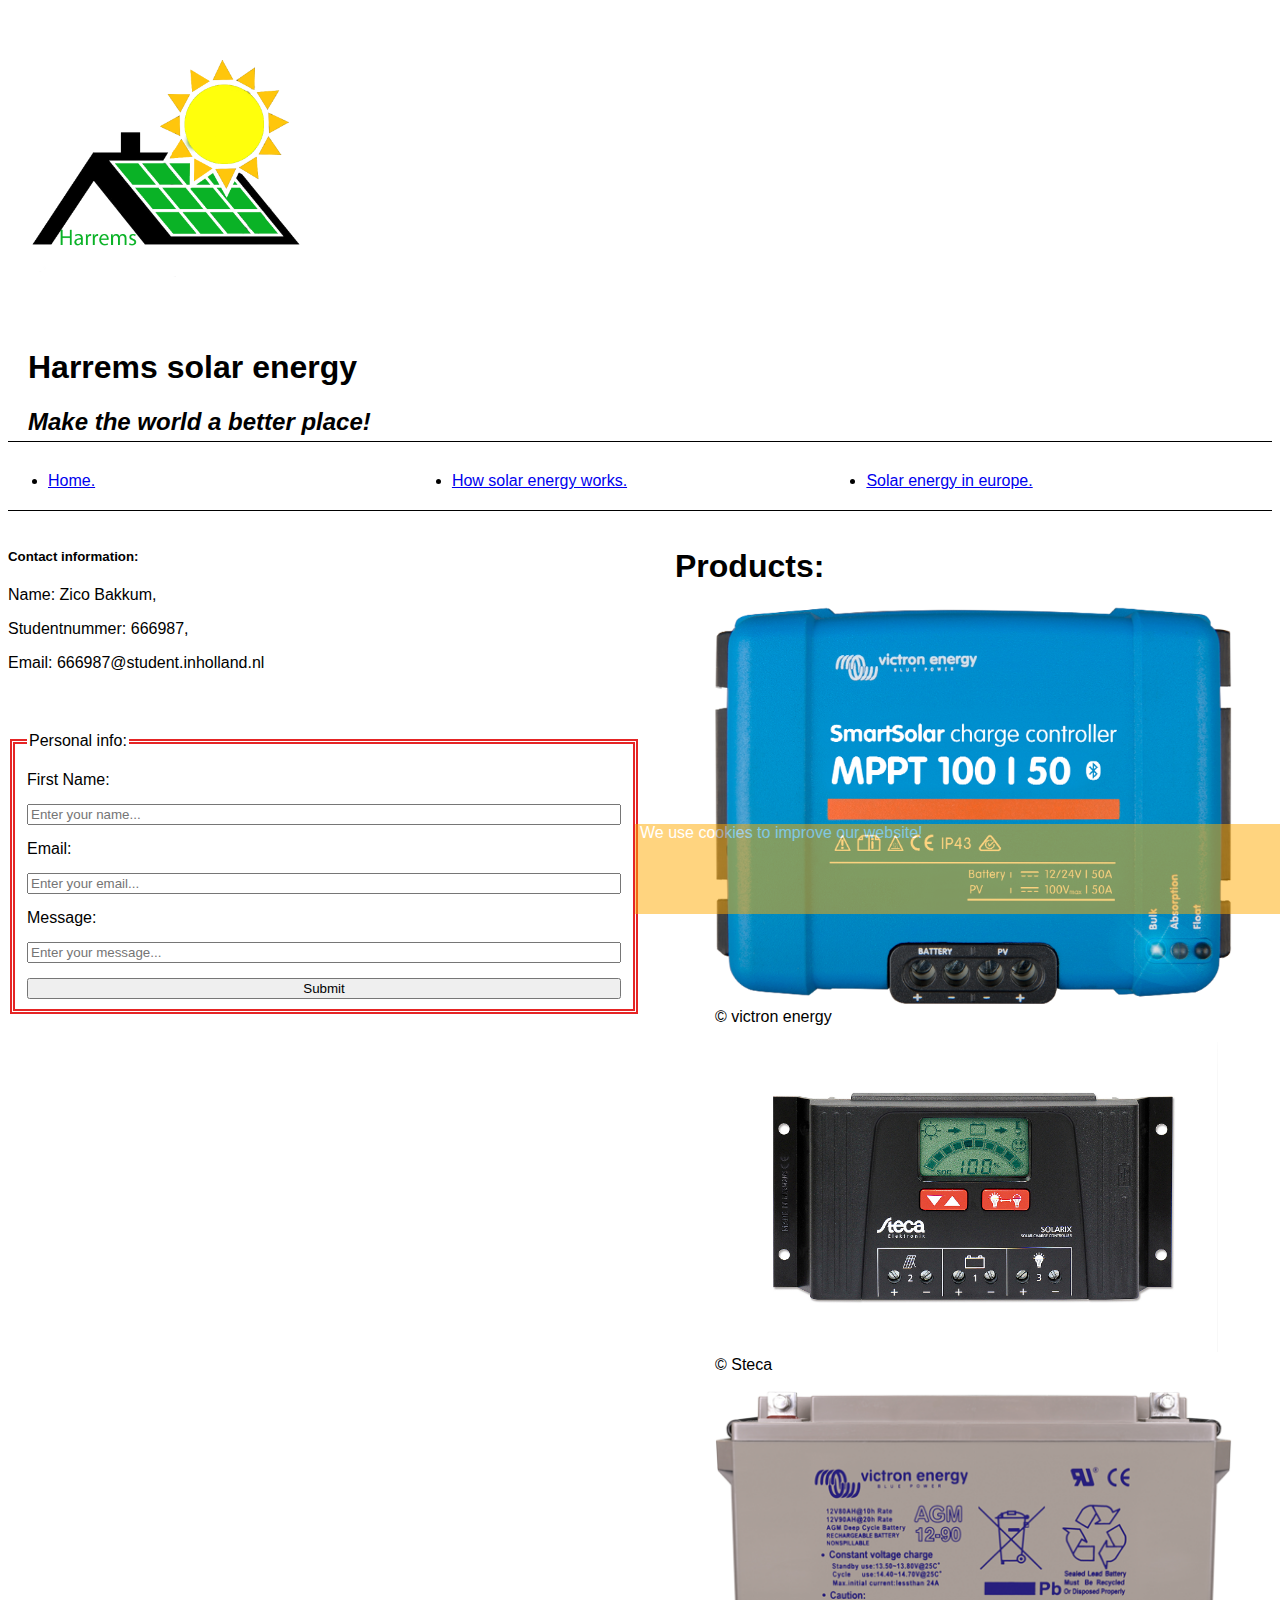
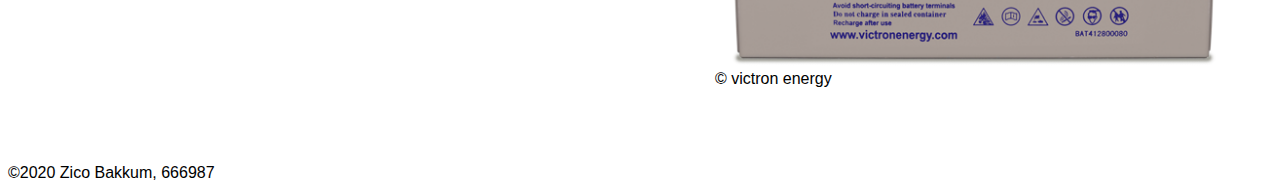
<file: contact.html>
<!DOCTYPE html>
	<html lang="en">
		<head>
			<meta charset="utf-8"/>
			<meta name="viewport" content="width=device-width, initial-scale=1.0">
			<meta name="keywords" content="Solar, energy, Harrems Zonnepanelen, Zonnepanelen"/>
			<meta name="discription" content="Een website over zonne energie"/>
			<meta name="author" content="Zico Bakkum"/>
			<link rel="stylesheet" type="text/css" href="css/Stylesheet.css"/>
			<link rel="icon" href="img/LogoSolar.ico" type="image/xicon"/>
			<title>I want solar energy </title>
			
		</head>
		<body>
		<header>
		<img id="ConLogo" src="img/LogoSolar.png" title="Logo" alt="A Logo should pop up here!" />
			<h1 id="H1Head">Harrems solar energy </h1>
					<h2 id="H2Head"><em>Make the world a better place!</em> </h2>
		</header>
			<nav id="ConNav">
				<label for="hamburger" class="burgericon">
						&#9776;
					</label>
					<input type="checkbox" id="hamburger"/>
					<label for="hamburger" class="burgericon">
						&#9776;
					</label>
					
				<ul id="ConUL">
					<li id="ConLI1">
						<a href="index.html">Home.</a>
					</li>
					<li id="ConL2">
						<a href="howsolarworks.html">How solar energy works.</a>
					</li>
					<li id="ConLI3">
						<a href="eusolar.html">Solar energy in europe.</a>
					</li>
				</ul>
			</nav>
			<section id="ConSecAll">
			<section id="ConSecField">
				<h5>Contact information:</h5>
				<p>Name: Zico Bakkum,</p>
				<p>Studentnummer: 666987,</p>
				<p id="ConEmail">Email: 666987@student.inholland.nl</p>
				<form action="http://i-want-solar-energy.com/testform.php">
				<fieldset id="ConField">
					<legend>Personal info:</legend>
					<label class="ConLabel" for="fn">First Name:</label>
					<input type="text" id="fn" name="firstname" placeholder="Enter your name..." required>
					
					<label class="ConLabel" for="em">Email:</label>
					<input type="text" id="em" name="email" placeholder="Enter your email..." required>
					
					<label  class="ConLabel" for="ms">Message:</label>
					<input type="text" id="ms" name="message" placeholder="Enter your message..." required>
					
					<input id="Submit" type="submit" value="Submit">
				</fieldset>
				</form>
			</section>
			
			<aside id="ConAside">
			<h1>Products:</h1>
					<figure id="ContFig1">
								<img id="ConPic1" src="img/SmartSolar.png" title="SmartSolarMPPT100-50" alt="Picture of SmartSolar MPPT 150-505 charge controller"/>
								<footer>
									&copy; victron energy
								</footer>
							</figure>
							
					<figure id="ContFig2">
								<img id="ConPic2" src="img/Steca_solarix.jpg" title="STECA SOLARIX" alt="Picture of STECA SOLARIX 2525, 4040"/>
								<footer>
									&copy; Steca
								</footer>
							</figure>
							
					<figure id="ContFig3">
								<img id="ConPic3" src="img/VictronCyclebattery.png" title="Victron AGM Super Cycle battery " alt="Picture of Victron AGM Super Cycle battery "/>
								<footer>
									&copy; victron energy
								</footer>
							</figure>
				</aside>
				</section>
				
				<footer id="ConFooter1">&copy;2020 Zico Bakkum, 666987 </footer>
						
						<footer id="ConFooter2">We use cookies to improve our website!</footer>

			</body>
			</html>
</file>
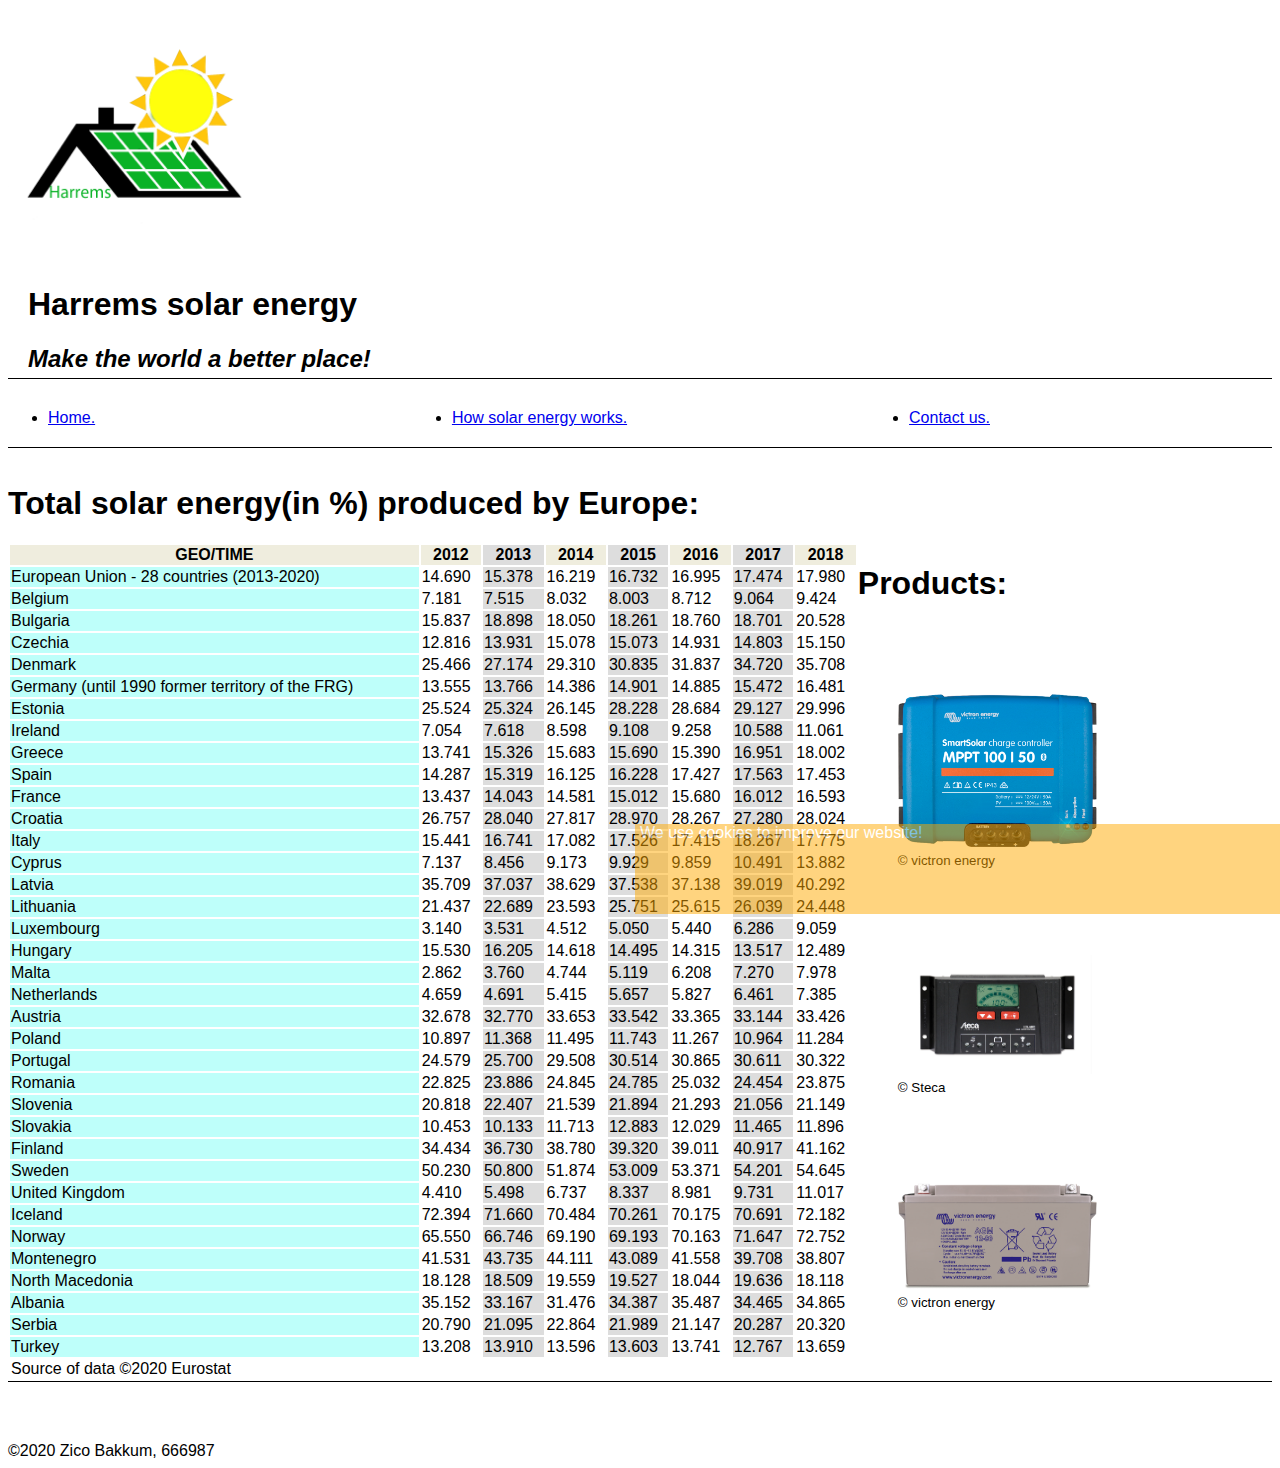
<file: eusolar.html>
<!DOCTYPE html>
	<html lang="en">
		<head>
			<meta charset="utf-8"/>
			<meta name="viewport" content="width=device-width, initial-scale=1.0">
			<meta name="keywords" content="Solar, energy, Harrems Zonnepanelen, Zonnepanelen"/>
			<meta name="discription" content="Een website over zonne energie"/>
			<meta name="author" content="Zico Bakkum"/>
			<link rel="stylesheet" type="text/css" href="css/Stylesheet.css"/>
			<link rel="icon" href="img/LogoSolar.ico" type="image/xicon"/>
			<title>I want solar energy </title>
			
		</head>
		<body>
		<header>
			<img id="EuLogo" src="img/LogoSolar.png" title="Logo" alt="A Logo should pop up here!" />
			<h1 id="H1Head">Harrems solar energy </h1>
					<h2 id="H2Head"><em>Make the world a better place!</em> </h2>
		</header>
			<nav id="EuSolar">
				<label for="hamburger" class="burgericon">
						&#9776;
					</label>
					<input type="checkbox" id="hamburger"/>
					<label for="hamburger" class="burgericon">
						&#9776;
					</label>
					
				<ul id="EuUL">
					<li id="EuLI1">
						<a href="index.html">Home.</a>
					</li>
					<li id="EuLI2">
						<a href="howsolarworks.html">How solar energy works.</a>
					</li>
					<li id="EuLI3">
						<a href="contact.html">Contact us.</a>
					</li>
				</ul>
			</nav>
			<section id="EuSec">
			<h1>Total solar energy(in %) produced by Europe:</h1>
					<table class="tableizer-table">
						<thead>
							<tr class="tableizer-firstrow">
								<th>GEO/TIME</th>
								<th class="TH2011">2011</th>
								<th class="TH2012">2012</th>
								<th class="TH2013">2013</th>
								<th class="TH2014">2014</th>
								<th class="TH2015">2015</th>
								<th class="TH2016">2016</th>
								<th class="TH2017">2017</th>
								<th class="TH2018">2018</th>
							</tr>
						</thead>
						<tbody>
							<tr>
								<td class="Hcolor">European Union - 28 countries (2013-2020)</td>
								<td class="TH2011">13.411</td>
								<td class="TH2012">14.690</td>
								<td class="TH2013">15.378</td>
								<td class="TH2014">16.219</td>
								<td class="TH2015">16.732</td>
								<td class="TH2016">16.995</td>
								<td class="TH2017">17.474</td>
								<td class="TH2018">17.980</td>
							</tr>
							<tr>
								<td class="Hcolor">Belgium</td>
								<td class="TH2011">6.290</td>
								<td class="TH2012">7.181</td>
								<td class="TH2013">7.515</td>
								<td class="TH2014">8.032</td>
								<td class="TH2015">8.003</td>
								<td class="TH2016">8.712</td>
								<td class="TH2017">9.064</td>
								<td class="TH2018">9.424</td>
							</tr>
							<tr>
								<td class="Hcolor">Bulgaria</td>
								<td class="TH2011">14.152</td>
								<td class="TH2012">15.837</td>
								<td class="TH2013">18.898</td>
								<td class="TH2014">18.050</td>
								<td class="TH2015">18.261</td>
								<td class="TH2016">18.760</td>
								<td class="TH2017">18.701</td>
								<td class="TH2018">20.528</td>
							</tr>
							<tr>
								<td class="Hcolor">Czechia</td>
								<td class="TH2011">10.945</td>
								<td class="TH2012">12.816</td>
								<td class="TH2013">13.931</td>
								<td class="TH2014">15.078</td>
								<td class="TH2015">15.073</td>
								<td class="TH2016">14.931</td>
								<td class="TH2017">14.803</td>
								<td class="TH2018">15.150</td>
							</tr>
							<tr>
								<td class="Hcolor">Denmark</td>
								<td class="TH2011">23.388</td>
								<td class="TH2012">25.466</td>
								<td class="TH2013">27.174</td>
								<td class="TH2014">29.310</td>
								<td class="TH2015">30.835</td>
								<td class="TH2016">31.837</td>
								<td class="TH2017">34.720</td>
								<td class="TH2018">35.708</td>
							</tr>
							<tr>
								<td class="Hcolor">Germany (until 1990 former territory of the FRG)</td>
								<td class="TH2011">12.470</td>
								<td class="TH2012">13.555</td>
								<td class="TH2013">13.766</td>
								<td class="TH2014">14.386</td>
								<td class="TH2015">14.901</td>
								<td class="TH2016">14.885</td>
								<td class="TH2017">15.472</td>
								<td class="TH2018">16.481</td>
							</tr>
							<tr>
								<td class="Hcolor">Estonia</td>
								<td class="TH2011">25.345</td>
								<td class="TH2012">25.524</td>
								<td class="TH2013">25.324</td>
								<td class="TH2014">26.145</td>
								<td class="TH2015">28.228</td>
								<td class="TH2016">28.684</td>
								<td class="TH2017">29.127</td>
								<td class="TH2018">29.996</td>
							</tr>
							<tr>
								<td class="Hcolor">Ireland</td>
								<td class="TH2011">6.646</td>
								<td class="TH2012">7.054</td>
								<td class="TH2013">7.618</td>
								<td class="TH2014">8.598</td>
								<td class="TH2015">9.108</td>
								<td class="TH2016">9.258</td>
								<td class="TH2017">10.588</td>
								<td class="TH2018">11.061</td>
							</tr>
							<tr>
								<td class="Hcolor">Greece</td>
								<td class="TH2011">11.153</td>
								<td class="TH2012">13.741</td>
								<td class="TH2013">15.326</td>
								<td class="TH2014">15.683</td>
								<td class="TH2015">15.690</td>
								<td class="TH2016">15.390</td>
								<td class="TH2017">16.951</td>
								<td class="TH2018">18.002</td>
							</tr>
							<tr>
								<td class="Hcolor">Spain</td>
								<td class="TH2011">13.223</td>
								<td class="TH2012">14.287</td>
								<td class="TH2013">15.319</td>
								<td class="TH2014">16.125</td>
								<td class="TH2015">16.228</td>
								<td class="TH2016">17.427</td>
								<td class="TH2017">17.563</td>
								<td class="TH2018">17.453</td>
							</tr>
							<tr>
								<td class="Hcolor">France</td>
								<td class="TH2011">11.016</td>
								<td class="TH2012">13.437</td>
								<td class="TH2013">14.043</td>
								<td class="TH2014">14.581</td>
								<td class="TH2015">15.012</td>
								<td class="TH2016">15.680</td>
								<td class="TH2017">16.012</td>
								<td class="TH2018">16.593</td>
							</tr>
							<tr>
								<td class="Hcolor">Croatia</td>
								<td class="TH2011">25.389</td>
								<td class="TH2012">26.757</td>
								<td class="TH2013">28.040</td>
								<td class="TH2014">27.817</td>
								<td class="TH2015">28.970</td>
								<td class="TH2016">28.267</td>
								<td class="TH2017">27.280</td>
								<td class="TH2018">28.024</td>
							</tr>
							<tr>
								<td class="Hcolor">Italy</td>
								<td class="TH2011">12.881</td>
								<td class="TH2012">15.441</td>
								<td class="TH2013">16.741</td>
								<td class="TH2014">17.082</td>
								<td class="TH2015">17.526</td>
								<td class="TH2016">17.415</td>
								<td class="TH2017">18.267</td>
								<td class="TH2018">17.775</td>
							</tr>
							<tr>
								<td class="Hcolor">Cyprus</td>
								<td class="TH2011">6.261</td>
								<td class="TH2012">7.137</td>
								<td class="TH2013">8.456</td>
								<td class="TH2014">9.173</td>
								<td class="TH2015">9.929</td>
								<td class="TH2016">9.859</td>
								<td class="TH2017">10.491</td>
								<td class="TH2018">13.882</td>
							</tr>
							<tr>
								<td class="Hcolor">Latvia</td>
								<td class="TH2011">33.478</td>
								<td class="TH2012">35.709</td>
								<td class="TH2013">37.037</td>
								<td class="TH2014">38.629</td>
								<td class="TH2015">37.538</td>
								<td class="TH2016">37.138</td>
								<td class="TH2017">39.019</td>
								<td class="TH2018">40.292</td>
							</tr>
							<tr>
								<td class="Hcolor">Lithuania</td>
								<td class="TH2011">19.945</td>
								<td class="TH2012">21.437</td>
								<td class="TH2013">22.689</td>
								<td class="TH2014">23.593</td>
								<td class="TH2015">25.751</td>
								<td class="TH2016">25.615</td>
								<td class="TH2017">26.039</td>
								<td class="TH2018">24.448</td>
							</tr>
							<tr>
								<td class="Hcolor">Luxembourg</td>
								<td class="TH2011">2.874</td>
								<td class="TH2012">3.140</td>
								<td class="TH2013">3.531</td>
								<td class="TH2014">4.512</td>
								<td class="TH2015">5.050</td>
								<td class="TH2016">5.440</td>
								<td class="TH2017">6.286</td>
								<td class="TH2018">9.059</td>
							</tr>
							<tr>
								<td class="Hcolor">Hungary</td>
								<td class="TH2011">13.972</td>
								<td class="TH2012">15.530</td>
								<td class="TH2013">16.205</td>
								<td class="TH2014">14.618</td>
								<td class="TH2015">14.495</td>
								<td class="TH2016">14.315</td>
								<td class="TH2017">13.517</td>
								<td class="TH2018">12.489</td>
							</tr>
							<tr>
								<td class="Hcolor">Malta</td>
								<td class="TH2011">1.850</td>
								<td class="TH2012">2.862</td>
								<td class="TH2013">3.760</td>
								<td class="TH2014">4.744</td>
								<td class="TH2015">5.119</td>
								<td class="TH2016">6.208</td>
								<td class="TH2017">7.270</td>
								<td class="TH2018">7.978</td>
							</tr>
							<tr>
								<td class="Hcolor">Netherlands</td>
								<td class="TH2011">4.524</td>
								<td class="TH2012">4.659</td>
								<td class="TH2013">4.691</td>
								<td class="TH2014">5.415</td>
								<td class="TH2015">5.657</td>
								<td class="TH2016">5.827</td>
								<td class="TH2017">6.461</td>
								<td class="TH2018">7.385</td>
							</tr>
							<tr>
								<td class="Hcolor">Austria</td>
								<td class="TH2011">31.563</td>
								<td class="TH2012">32.678</td>
								<td class="TH2013">32.770</td>
								<td class="TH2014">33.653</td>
								<td class="TH2015">33.542</td>
								<td class="TH2016">33.365</td>
								<td class="TH2017">33.144</td>
								<td class="TH2018">33.426</td>
							</tr>
							<tr>
								<td class="Hcolor">Poland</td>
								<td class="TH2011">10.295</td>
								<td class="TH2012">10.897</td>
								<td class="TH2013">11.368</td>
								<td class="TH2014">11.495</td>
								<td class="TH2015">11.743</td>
								<td class="TH2016">11.267</td>
								<td class="TH2017">10.964</td>
								<td class="TH2018">11.284</td>
							</tr>
							<tr>
								<td class="Hcolor">Portugal</td>
								<td class="TH2011">24.616</td>
								<td class="TH2012">24.579</td>
								<td class="TH2013">25.700</td>
								<td class="TH2014">29.508</td>
								<td class="TH2015">30.514</td>
								<td class="TH2016">30.865</td>
								<td class="TH2017">30.611</td>
								<td class="TH2018">30.322</td>
							</tr>
							<tr>
								<td class="Hcolor">Romania</td>
								<td class="TH2011">21.186</td>
								<td class="TH2012">22.825</td>
								<td class="TH2013">23.886</td>
								<td class="TH2014">24.845</td>
								<td class="TH2015">24.785</td>
								<td class="TH2016">25.032</td>
								<td class="TH2017">24.454</td>
								<td class="TH2018">23.875</td>
							</tr>
							<tr>
								<td class="Hcolor">Slovenia</td>
								<td class="TH2011">20.257</td>
								<td class="TH2012">20.818</td>
								<td class="TH2013">22.407</td>
								<td class="TH2014">21.539</td>
								<td class="TH2015">21.894</td>
								<td class="TH2016">21.293</td>
								<td class="TH2017">21.056</td>
								<td class="TH2018">21.149</td>
							</tr>
							<tr>
								<td class="Hcolor">Slovakia</td>
								<td class="TH2011">10.348</td>
								<td class="TH2012">10.453</td>
								<td class="TH2013">10.133</td>
								<td class="TH2014">11.713</td>
								<td class="TH2015">12.883</td>
								<td class="TH2016">12.029</td>
								<td class="TH2017">11.465</td>
								<td class="TH2018">11.896</td>
							</tr>
							<tr>
								<td class="Hcolor">Finland</td>
								<td class="TH2011">32.788</td>
								<td class="TH2012">34.434</td>
								<td class="TH2013">36.730</td>
								<td class="TH2014">38.780</td>
								<td class="TH2015">39.320</td>
								<td class="TH2016">39.011</td>
								<td class="TH2017">40.917</td>
								<td class="TH2018">41.162</td>
							</tr>
							<tr>
								<td class="Hcolor">Sweden</td>
								<td class="TH2011">48.245</td>
								<td class="TH2012">50.230</td>
								<td class="TH2013">50.800</td>
								<td class="TH2014">51.874</td>
								<td class="TH2015">53.009</td>
								<td class="TH2016">53.371</td>
								<td class="TH2017">54.201</td>
								<td class="TH2018">54.645</td>
							</tr>
							<tr>
								<td class="Hcolor">United Kingdom</td>
								<td class="TH2011">4.320</td>
								<td class="TH2012">4.410</td>
								<td class="TH2013">5.498</td>
								<td class="TH2014">6.737</td>
								<td class="TH2015">8.337</td>
								<td class="TH2016">8.981</td>
								<td class="TH2017">9.731</td>
								<td class="TH2018">11.017</td>
							</tr>
							<tr>
								<td class="Hcolor">Iceland</td>
								<td class="TH2011">71.476</td>
								<td class="TH2012">72.394</td>
								<td class="TH2013">71.660</td>
								<td class="TH2014">70.484</td>
								<td class="TH2015">70.261</td>
								<td class="TH2016">70.175</td>
								<td class="TH2017">70.691</td>
								<td class="TH2018">72.182</td>
							</tr>
							<tr>
								<td class="Hcolor">Norway</td>
								<td class="TH2011">64.702</td>
								<td class="TH2012">65.550</td>
								<td class="TH2013">66.746</td>
								<td class="TH2014">69.190</td>
								<td class="TH2015">69.193</td>
								<td class="TH2016">70.163</td>
								<td class="TH2017">71.647</td>
								<td class="TH2018">72.752</td>
							</tr>
							<tr>
								<td class="Hcolor">Montenegro</td>
								<td class="TH2011">40.670</td>
								<td class="TH2012">41.531</td>
								<td class="TH2013">43.735</td>
								<td class="TH2014">44.111</td>
								<td class="TH2015">43.089</td>
								<td class="TH2016">41.558</td>
								<td class="TH2017">39.708</td>
								<td class="TH2018">38.807</td>
							</tr>
							<tr>
								<td class="Hcolor">North Macedonia</td>
								<td class="TH2011">16.407</td>
								<td class="TH2012">18.128</td>
								<td class="TH2013">18.509</td>
								<td class="TH2014">19.559</td>
								<td class="TH2015">19.527</td>
								<td class="TH2016">18.044</td>
								<td class="TH2017">19.636</td>
								<td class="TH2018">18.118</td>
							</tr>
							<tr>
								<td class="Hcolor">Albania</td>
								<td class="TH2011">31.187</td>
								<td class="TH2012">35.152</td>
								<td class="TH2013">33.167</td>
								<td class="TH2014">31.476</td>
								<td class="TH2015">34.387</td>
								<td class="TH2016">35.487</td>
								<td class="TH2017">34.465</td>
								<td class="TH2018">34.865</td>
							</tr>
							<tr>
								<td class="Hcolor">Serbia</td>
								<td class="TH2011">19.118</td>
								<td class="TH2012">20.790</td>
								<td class="TH2013">21.095</td>
								<td class="TH2014">22.864</td>
								<td class="TH2015">21.989</td>
								<td class="TH2016">21.147</td>
								<td class="TH2017">20.287</td>
								<td class="TH2018">20.320</td>
							</tr>
							<tr>
								<td class="Hcolor">Turkey</td>
								<td class="TH2011">12.823</td>
								<td class="TH2012">13.208</td>
								<td class="TH2013">13.910</td>
								<td class="TH2014">13.596</td>
								<td class="TH2015">13.603</td>
								<td class="TH2016">13.741</td>
								<td class="TH2017">12.767</td>
								<td class="TH2018">13.659</td>
							</tr>
							<tr>
							<td>Source of data &copy;2020 Eurostat</td>
						</tbody>
					</table>
				
				<aside id="EuAside">
				<h1>Products:</h1>
					<figure id="EuFig1">
								<img id="EuPic1" src="img/SmartSolar.png" title="SmartSolarMPPT100-50" alt="Picture of SmartSolar MPPT 150-505 charge controller"/>
								<footer>
									<small>&copy; victron energy</small>
								</footer>
							</figure>
							
					<figure id="EuFig2">
								<img id="EuPic2" src="img/Steca_solarix.jpg" title="STECA SOLARIX" alt="Picture of STECA SOLARIX 2525, 4040"/>
								<footer>
									<small>&copy; Steca</small>
								</footer>
							</figure>
							
					<figure id="EuFig3">
								<img id="EuPic3" src="img/VictronCyclebattery.png" title="Victron AGM Super Cycle battery " alt="Picture of Victron AGM Super Cycle battery "/>
								<footer>
									<small>&copy; victron energy</small>
								</footer>
							</figure>
				</aside>
				</section>
				<footer id="EuFooter1">&copy;2020 Zico Bakkum, 666987 </footer>
						
						<footer id="EuFooter2">We use cookies to improve our website!</footer>
			</body>
		</html>
</file>
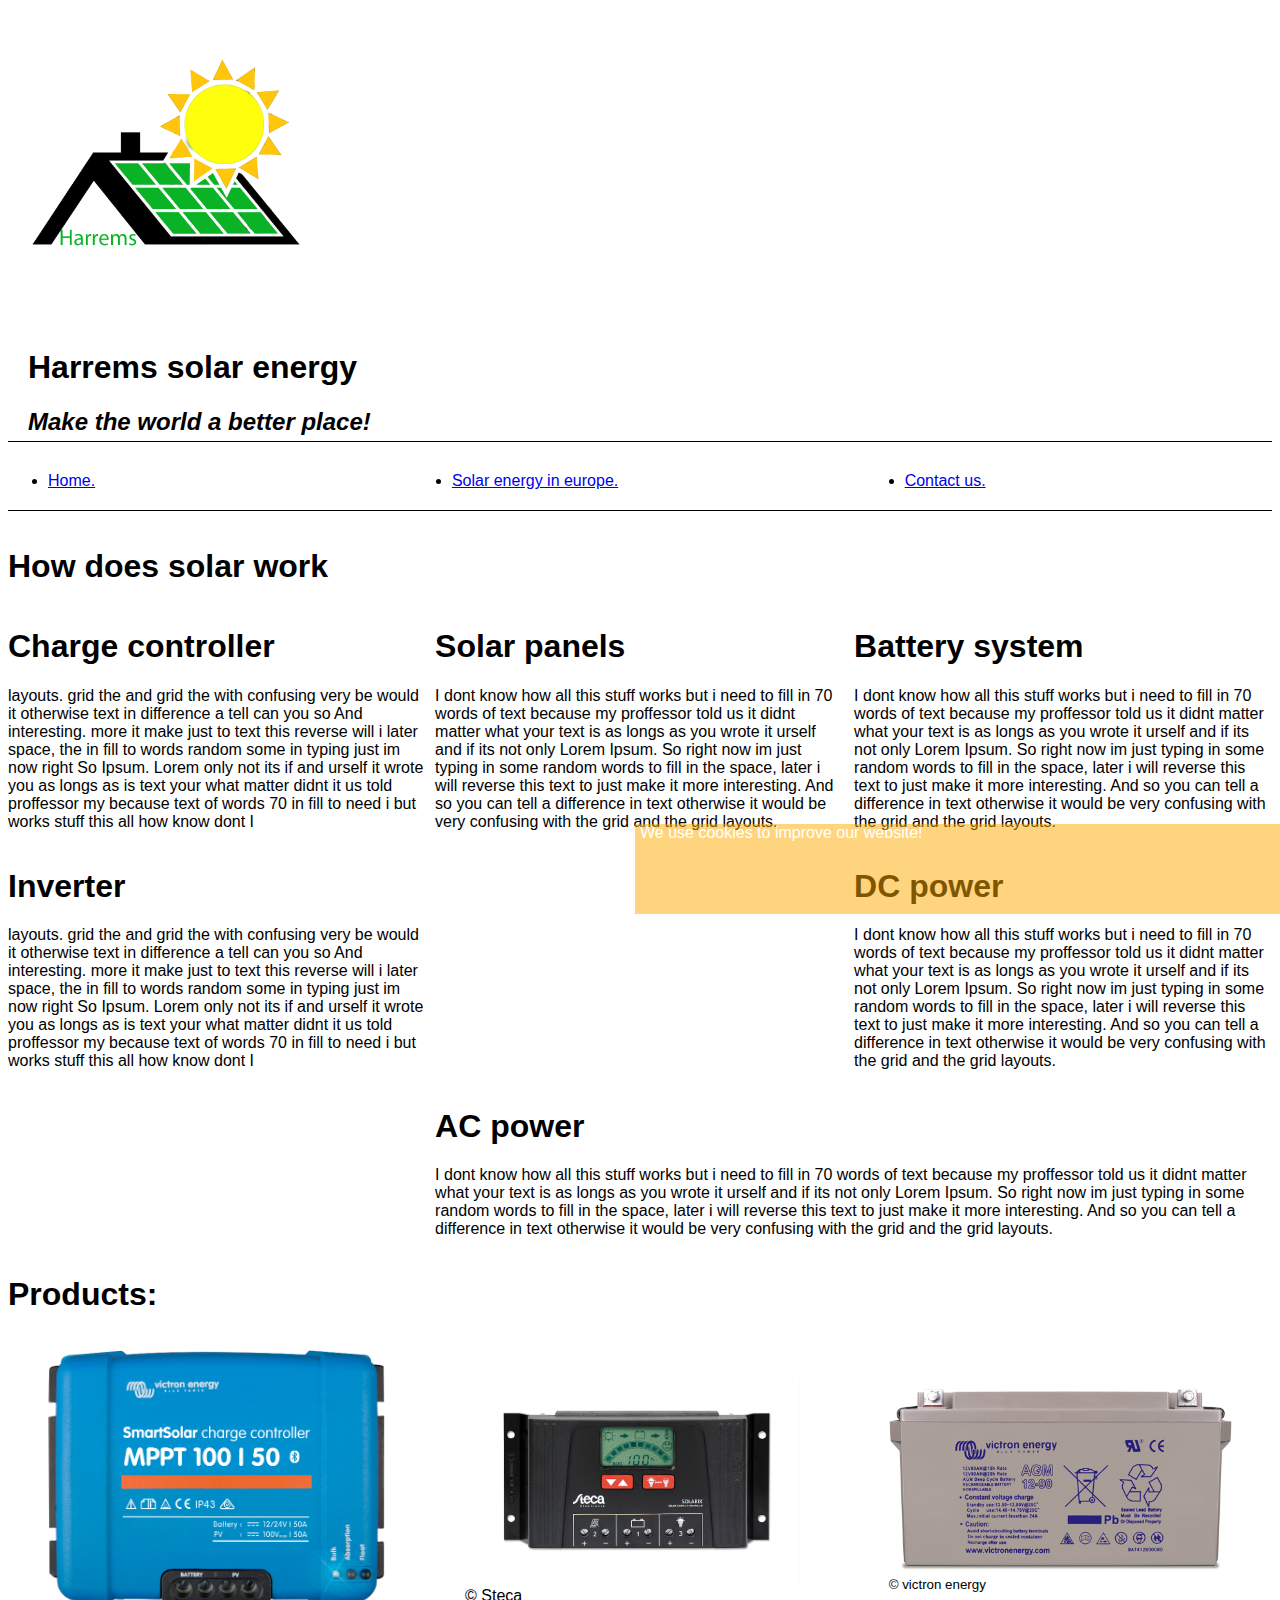
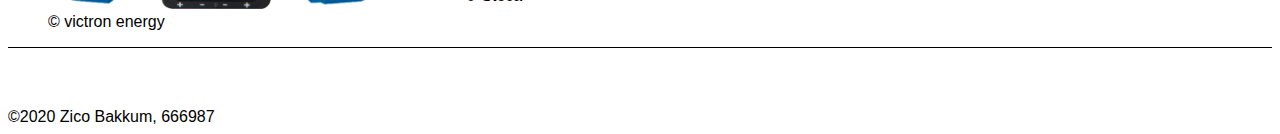
<file: howsolarworks.html>
<!DOCTYPE html>
	<html lang="en">
		<head>
			<meta charset="utf-8"/>
			<meta name="viewport" content="width=device-width, initial-scale=1.0">
			<meta name="keywords" content="Solar, energy, Harrems Zonnepanelen, Zonnepanelen"/>
			<meta name="discription" content="Een website over zonne energie"/>
			<meta name="author" content="Zico Bakkum"/>
			<link rel="stylesheet" type="text/css" href="css/Stylesheet.css"/>
			<link rel="icon" href="img/LogoSolar.ico" type="image/xicon"/>
			<title>Harrems solar energy </title>
		</head>
		<body id="GridBody">
			<header id="GridHead"> 
				<img id="GridLogo" src="img/LogoSolar.png" title="Logo" alt="A Logo should pop up here!" />
				<h1 id="H1Head">Harrems solar energy </h1>
					<h2 id="H2Head"><em>Make the world a better place!</em> </h2>
			</header>
			<nav id="GridNav">
					<label for="hamburger" class="burgericon">
						&#9776;
					</label>
					<input type="checkbox" id="hamburger"/>
					<label for="hamburger" class="burgericon">
						&#9776;
					</label>
				<ul id="HowUL">
					<li id="HowLI1">
						<a href="index.html">Home.</a>
					</li>
					<li id="HowLI2">
						<a href="eusolar.html">Solar energy in europe.</a>
					</li>
					<li id="HowLI3">
						<a href="contact.html">Contact us.</a>
					</li>
				</ul>
			</nav>
			<section class="GridSec1">
				<h1>How does solar work</h1>
				<article id="Art1">
					<h1>Solar panels</h1>
					<p>I dont know how all this stuff works but i need to fill in 70 words of text because my proffessor told us it didnt matter what your text is as longs as you wrote it urself and if its not only Lorem Ipsum. So right now im just 
					typing in some random words to fill in the space, later i will reverse this text to just make it more interesting. And so you can tell a difference in text otherwise it would be very confusing with the grid and the grid layouts.</p>
			</article>
				<article id="Art2">
					<h1>Charge controller</h1>
					<p>layouts. grid the and grid the with confusing very be would it otherwise text in difference a tell can you so And interesting. more it make just to text this reverse will i later space, the in fill to words random some in 					typing
 just im now right So Ipsum. Lorem only not its if and urself it wrote you as longs as is text your what matter didnt it us told proffessor my because text of words 70 in fill to need i but works stuff this all how know dont I</p>
				</article>
				<article id="Art3">
					<h1>Battery system</h1>
					<p>I dont know how all this stuff works but i need to fill in 70 words of text because my proffessor told us it didnt matter what your text is as longs as you wrote it urself and if its not only Lorem Ipsum. So right now im just 
					typing in some random words to fill in the space, later i will reverse this text to just make it more interesting. And so you can tell a difference in text otherwise it would be very confusing with the grid and the grid layouts.</p>
				</article>
				<article id="Art4">
					<h1>DC power</h1>
					<p>I dont know how all this stuff works but i need to fill in 70 words of text because my proffessor told us it didnt matter what your text is as longs as you wrote it urself and if its not only Lorem Ipsum. So right now im just 
					typing in some random words to fill in the space, later i will reverse this text to just make it more interesting. And so you can tell a difference in text otherwise it would be very confusing with the grid and the grid layouts.</p>
					</article>
				<article id="Art5">
					<h1>Inverter</h1>
					<p>layouts. grid the and grid the with confusing very be would it otherwise text in difference a tell can you so And interesting. more it make just to text this reverse will i later space, the in fill to words random some in 					typing
 just im now right So Ipsum. Lorem only not its if and urself it wrote you as longs as is text your what matter didnt it us told proffessor my because text of words 70 in fill to need i but works stuff this all how know dont I </p>
				</article>
				<article id="Art6">
					<h1>AC power</h1>
					<p>I dont know how all this stuff works but i need to fill in 70 words of text because my proffessor told us it didnt matter what your text is as longs as you wrote it urself and if its not only Lorem Ipsum. So right now im just 
					typing in some random words to fill in the space, later i will reverse this text to just make it more interesting. And so you can tell a difference in text otherwise it would be very confusing with the grid and the grid layouts.</p>
				</article>				
			</section>	
			<section id="GridSecAside">
			<h1>Products:</h1>
				<aside id="GridAside">
					<figure class="GridFig" id="GridFig1">
								<a href="https://www.ikwilzonneenergie.nl/epages/61494231.sf/nl_NL/?ObjectPath=/Shops/61494231/Products/SCC110050210">
								<img id="GridPic1" src="img/SmartSolar.png" title="SmartSolarMPPT100-50" alt="Picture of SmartSolar MPPT 150-505 charge controller"/>
								</a>
								<footer>
									&copy; victron energy
								</footer>
							</figure>
							
					<figure id="GridFig2">
								<a href="https://www.steca.com/index.php?Steca-Solarix-en">
								<img id="GridPic2" src="img/Steca_solarix.jpg" title="STECA SOLARIX" alt="Picture of STECA SOLARIX 2525, 4040"/>
								</a>
								<footer>
									&copy; Steca
								</footer>
							</figure>
							
					<figure id="GridFig3">
								<a href=" http://www.ikwilzonneenergie.nl/Victron-AGM-Super-Cycle-accu-12V-100Ah">
								<img id="GridPic3" src="img/VictronCyclebattery.png" title="Victron AGM Super Cycle battery " alt="Picture of Victron AGM Super Cycle battery "/>
								</a>
								<footer>
									<small>&copy; victron energy</small>
								</footer>
							</figure>
				</aside>
				</section>
				<footer id="GridFooter1">&copy;2020 Zico Bakkum, 666987 </footer>
						
						<footer id="GridFooter2">We use cookies to improve our website!</footer>
			</body>
			</html>
</file>
<file: css/Stylesheet.css>
@font-face {
    font-family: "notableregular";
    src: url("css/fonts/Notable-Regular") format("ttf");
    font-weight: normal;
    font-style: normal;

}

body{
	font-family: Arial, Helvetica, sans-serif;
	font-size: 16px;
	letter-spacing: normal;
	line-height: normal;
	word-spacing: normal;
}

li {
	padding-top : 10px;
}

.ConLabel {
	padding : 15px;
	padding-left : 0px;
}

fieldset {
	border-color : #E52525; 
	border-style : double;
	border-width : 5px;
}

th {
	background-color : #EFEDDE;
}

/*mobile*/
@media screen and (max-width: 480px) {
	#FlexBody {
		display : flex;
		flex-direction: column;
	}
	
	#FlexHeader {
		display : flex;
		flex-direction: column;
	}
	
	#Logo {
		display : none;
	}
	
	#VidFig {
		display : none;
	}
	
	#H2Head {
		border-bottom : 1px solid;
		padding-bottom : 5px;
	}
	
	#hamburger:checked ~ ul{
        display: block;
    }
	
	#hamburger{
        display: none;
    }

    .burgericon{
        position: absolute;
        top: 35px;
        right: 45px;
        transform: scale(2);
    }

    ul{
        display: none;
        padding-top: 5px;
        padding-bottom: 5px;
        border-bottom: 1px #000000 solid;
        border-top: 1px #000000 solid;
    }

    ul a:link{
        color:black;
        text-decoration: none;
    }

    ul a:visited{
        color:black;
        text-decoration: none;
    }

    ul a:hover{
        color:black;
        text-decoration: none;
    }

    ul a:active{
        color:black;
        text-decoration: none;
    }
	
	video{ 
		display : none;
	}
	
	#OlAside {
		border-bottom : 1px solid;
		padding-bottom : 5px;
	}
	
	#FlexAll {
		display : flex;
		order : 0;
	}
	
	#FlexAllArtSec {
		display : flex;
		flex-direction: column;
		order: 1;
	}
	
	#FlexArticleOnly {
		display : flex;
		flex-direction : column;
		order: 2;
	}
	
	#FlexSecAsi {
		order : 0;
	}
	
	#FlexSec1 {
		order : 3;
		border-bottom : 1px solid;
		padding-bottom : 5px;
	}
	
	#FlexSec2  {
		order : 2;
		border-bottom : 1px solid;
		padding-bottom : 5px;
	}
	
	#FlexSec3 {
		order : 1;
		border-bottom : 1px solid;
		padding-bottom : 5px;
	}
	
	footer {		
		order : 4;
	}
	
	
	#fig1 {
		width: auto;
	}
	
	#PFlex {
		text-align : center;
		display : block;
	}
	
	#Footer1 {
		padding-top : 60px;
	}
	
	#Footer2{
        position: fixed;
        bottom: -14px;
        right: 0;
        width: 50%;
        height: 10%;
        padding-left: 5px;
        z-index: 9999;
        color: #fff;
        background-color: #FA0;
        opacity: 0.5;
    } 
	
	#pic1, #pic2, #pic3 {
		width : 100%;
		height : auto;
	}
	
/* Eind mobiel index*/

	.GridSec1 {
		display : grid;
		grid-template-columns : 60%;
		padding : 5px;
	}
	
	.GridAside {
		grid-row-start : 4;
		grid-row-end : 5;
		grid-column-start: 1;
		grid-column-end: 3;
	}
	
	#GridLogo {
		display : none;
	}
	
	#Art1 {
		order : 4;
		border-bottom : 1px solid;
		padding-bottom : 5px;
	}
	
	#Art2 {
		order : 3;
		border-bottom : 1px solid;
		padding-bottom : 5px;
	}
	
	#Art3 {
		order : 2;
		border-bottom : 1px solid;
		padding-bottom : 5px;
	}
	
	#Art4 {
		display : none;
	}
	
	#Art5 {
		order : 0;
		border-bottom : 1px solid;
		padding-bottom : 5px;
	}
	
	#Art6 {
		display : none;
	}
	
	#GridFooter1 {
		padding-top : 60px;
		border-top : 1px solid;
	}
	
	#GridFooter2{
        position: fixed;
        bottom: -14px;
        right: 0;
        width: 50%;
        height: 10%;
        padding-left: 5px;
        z-index: 9999;
        color: #fff;
        background-color: #FA0;
        opacity: 0.5;
    } 
	
	#GridPic1, #GridPic2, #GridPic3 {
		width : 100%;
		height : auto;
	}
	/* eusolar */
	
	#EuLogo {
		display : none;
	}
	
	.TH2011, .TH2012, .TH2013, .TH2014, .TH2015 {
		display : none;
	}
	
	.TH2011, .TH2013, .TH2015, .TH2017 {
		background-color : #DDDDDD
	}
	
	.TH2012, .TH2014, .TH2016, .TH2018 {
		
	}
	
	.Hcolor {
		background-color : #BEFFFA
	}
	
	#EuPic1, #EuPic2, #EuPic3 {
		width : 100% 
	}
	
	#EuFooter1 {
		padding-top : 60px;
	}
	
	#EuFooter2{
        position: fixed;
        bottom: -14px;
        right: 0;
        width: 50%;
        height: 10%;
        padding-left: 5px;
        z-index: 9999;
        color: #fff;
        background-color: #FA0;
        opacity: 0.5;
    } 
	
	/* einde eusolar */
	
	#ConPic1, #ConPic2, #ConPic3 {
		width : 100%;
		height : auto;
	}
	
	#ConField {
		display : grid;
	}
	
	#Submit {
		margin-top : 15px;
	}
	
	
	#ConLogo {
		display : none;
	}
	
	#ConEmail {
		margin-bottom : 60px;
	}
	
	#ConFooter1 {
		padding-top : 60px;
	}
	
	#ConFooter2{
        position: fixed;
        bottom: -14px;
        right: 0;
        width: 50%;
        height: 10%;
        padding-left: 5px;
        z-index: 9999;
        color: #fff;
        background-color: #FA0;
        opacity: 0.5;
    } 
	
}
	
/*tablet*/
@media screen and (min-width: 481px) and (max-width: 1179px) {
	#FlexBody {
		display : flex;
		flex-direction: column;
	}
	
	#FlexHeader {
		display : flex;
		flex-direction: column;
	}
	
	#Logo {
		width : 55%;
		height : 55%;
	}
		
	#H2Head {
		border-bottom : 1px solid;
		padding-bottom : 5px;
	}
	
	.burgericon, #hamburger {
		display : none;
	}
	
	#UlNav {
		display : flex;
	}
	
	#LiLink1, #LiLink2, #LiLink3 {
		padding-right : 85px;
	}
	
	video{
		width : 100%;
		height : auto;
	}
	
	#pic1, #pic2, #pic3 {
		width : 20%;
		height : auto;
		display : flex;
		justify-content: left;	
		clear : both;
		flex-direction: column;
	}
	
	#FlexAll {
		display : flex;
		flex-direction : column-reverse;
		order : 0;
	}
	
	#FlexAllArtSec {
		display : flex;
		flex-direction: column;
		order: 1;
	}
	
	#FlexArticleOnly {
		display : flex;
		flex-direction : column;
		order: 3;
	}
	
	#FlexSecAsi {
		order : 0;
	}
	
	#FlexVid {
		order : 6;
	}
	
	#FlexSec1 {
		order : 3;
		border-bottom : 1px solid;
		padding-bottom : 5px;
	}
	
	#FlexSec2  {
		order : 2;
		border-bottom : 1px solid;
		padding-bottom : 5px;
	}
	
	#FlexSec3 {
		order : 1;
		border-bottom : 1px solid;
		padding-bottom : 5px;
	}
	
	#fig1, #fig2, #fig3 {
		display : flex;
		flex-direction : column;
	}
	
	#pic1, #pic2, #pic3 {
		width : 65%;
		float : left;
	}
	
	.PFlex {
		order: 1;
		width: 70%;
		float: right;
	}
	
	#PFlex {
		display : flex;
		width : 75%;
		justify-content : right;
		text-align: left;
		float : right;
		flex-direction: column;
	}
	
	
	
	footer {
		order : 3;
	}
	
	#Footer1 {
		padding-top : 60px;
	}
	
	#Footer2{
        position: fixed;
        bottom: -14px;
        right: 0;
        width: 50%;
        height: 10%;
        padding-left: 5px;
        z-index: 9999;
        color: #fff;
        background-color: #FA0;
        opacity: 0.5;
    } 
	
/*Eind index*/ 

	.GridSec1 {
		display: grid;
		grid-column-gap: 10px;
		grid-row-start: 3;
		grid-row-end: 4;
		grid-column-start: 1;
		grid-column-end: 3;
		width: 100%;
	}
	
	#HowUL {
		display : grid;
		grid-template-columns : 33%;
		border-bottom : 1px solid;
		padding-bottom : 20px;
	}
	
	#HowLI1 {
		grid-column-start : 1;
		grid-column-end : 2;
	}
	
	#HowLI2 {
		grid-column-start : 2;
		grid-column-end : 3;
	}
	
	#HowLI3 {
		grid-column-start : 3;
		grid-column-end : 4;
	}
	
	#Art1 {
		grid-row-start: 3;
		grid-row-end: 5;
		grid-column-start: 1;
		grid-column-end: 2;
	}
	
	#Art2 {
		grid-row-start: 3;
		grid-row-end: 6;
		grid-column-start: 2;
		grid-column-end: 3;
	}
	
	#Art3 {
		grid-row-start: 5;
		grid-row-end: 9;
		grid-column-start: 1;
		grid-column-end: 2;
	}
	
	#Art4 {
		display : none;
	}
	
	#Art5 {
		grid-row-start: 6;
		grid-row-end: 9;
		grid-column-start: 2;
		grid-column-end: 3;
	}
	
	#Art6 {
		grid-row-start: 9;
		grid-row-end: 11;
		grid-column-start: 1;
		grid-column-end: 3;
		border-bottom : 1px solid;
		padding-bottom : 5px;
		margin-bottom : 40px;
	}
	
	#GridLogo {
		width : 55%;
		height : 55%;
	}
	
	#GridAside {
		display : grid;
		grid-template-columns : 50%;
	}
		
	#GridFig1 {
		grid-column-start: 1;
		grid-column-end: 2;
	}
	
	#GridFig2 {
		grid-column-start: 2;
		grid-column-end: 3;
	}
	
	#GridPic1, #GridPic2 {
		width : 100%;
		height : auto;
	}
	
	#GridPic3, #GridFig3 {
		display : none;
	}
	
	#GridFooter1 {
		padding-top : 60px;
		border-top : 1px solid;
	}
	
	#GridFooter2{
        position: fixed;
        bottom: -14px;
        right: 0;
        width: 50%;
        height: 10%;
        padding-left: 5px;
        z-index: 9999;
        color: #fff;
        background-color: #FA0;
        opacity: 0.5;
    } 
	/* einde howsolarworks */
	
		
	
	#EuLogo {
		width: 25%;
		height : 25%;
	}
	
	#EuUL {
		display : grid;
		grid-template-columns : 33%;
		border-bottom : 1px solid;
		padding-bottom : 20px;
	}
	
	#EuLI1 {
		grid-column-start : 1;
		grid-column-end : 2;
	}
	
	#EuLI2 {
		grid-column-start : 2;
		grid-column-end : 3;
	}
	
	#EuLI3 {
		grid-column-start : 3;
		grid-column-end : 4;
	}
	
	.TH2011, .TH2012, .TH2013 {
		display : none;
	}
	
	.TH2011, .TH2013, .TH2015, .TH2017 {
		background-color : #DDDDDD
	}
	
	.TH2012, .TH2014, .TH2016, .TH2018 {
		
	}
	
	.Hcolor {
		background-color : #BEFFFA
	}
	
	#EuAside {
		display : grid;
		grid-template-columns: 50%;
	}
	
	#EuFig2{
		grid-column-start: 1;
		grid-column-end: 2;
	}

	#EuFig3{
		grid-column-start: 2;
		grid-column-end: 3;
	}
	
	#EuPic2, #EuPic3 {
		width : 100%
	}
	
	#EuFig1 {
		display : none;
	}
	
	#EuFooter1 {
		padding-top : 60px;
		border-top : 1px solid;
	}
	
	#EuFooter2{
        position: fixed;
        bottom: -14px;
        right: 0;
        width: 50%;
        height: 10%;
        padding-left: 5px;
        z-index: 9999;
        color: #fff;
        background-color: #FA0;
        opacity: 0.5;
    } 
	
	/* Einde Eusolar */
	
	#ConLogo {
		width : 25%;
		height : 25%;
	}
	
	#ConPic1, #ConPic2, #ConPic3 {
		width : 100%;
		height : auto;
	}
	
	#ConField {
		display : grid;
	}
	
	#Submit {
		margin-top : 15px;
	}
	
	#ConSecAll {
		display : grid;
		grid-template-columns : 50%;
		grid-gap : 35px;
	}
	
	#ConSecField {
		grid-column-start : 1;
		grid-column-end : 2;
	}
	
	#ConAside {
		grid-column-start : 2;
		grid-column-end : 3;
	}
	
	#ConUL {
		display : grid;
		grid-template-columns : 33%;
		border-bottom : 1px solid;
		padding-bottom : 20px;
	}
	
	#ConLI1 {
		grid-column-start : 1;
		grid-column-end : 2;
	}
	
	#ConLI2 {
		grid-column-start : 2;
		grid-column-end : 3;
	}
	
	#ConLI3 {
		grid-column-start : 3;
		grid-column-end : 4;
	}
	
	#ConEmail {
		margin-bottom : 60px;
	}
	
	#ConFooter1 {
		padding-top : 60px;
	}
	
	#ConFooter2{
        position: fixed;
        bottom: -14px;
        right: 0;
        width: 50%;
        height: 10%;
        padding-left: 5px;
        z-index: 9999;
        color: #fff;
        background-color: #FA0;
        opacity: 0.5;
    } 
	/* Eind Contact */
}
/*desktop*/
@media screen and (min-width: 1280px) {
	#FlexBody {
		display : flex;
		flex-direction: column;
	}
	
	#FlexHeader {
		display : flex;
		flex-direction: column;
	}
	
	#Logo {
		width : 25%;
		height : 25%;
	}
	
	#UlNav {
		display : flex;
		border-bottom : 1px solid;
		padding-bottom : 20px;
	}
	
	#LiLink1, #LiLink2, #LiLink3 {
		padding-right : 85px;
	}
	
	#H1Head, #H2Head {
		display : flex;
		padding-left : 20px;
	}
	
	#H2Head {
		border-bottom : 1px solid;
		padding-bottom : 5px;
	}
	
	.burgericon, #hamburger {
		display : none;
	}
	
	video{
		width : 100%;
		height : auto;
		order: 0;
	}
	
	#fig1, #fig2, #fig3 {
		display : flex;
		flex-direction : column;
	}
	
	#pic1, #pic2, #pic3 {
		width : 65%;
		float : right;
	}
	
	.PFlex {
		order: 1;
		width: 70%;
		float: left;
	}
		
	#FlexAll {
		display : flex;
		flex-direction : column;
	}
	
	#FlexAsi {
		display : block;
	}
		
	#FlexSecAsi {
		flex-grow: 1;
		flex-shrink : 1;
		flex-basis : 0%;
	}
	
	#FlexAllArtSec {
		display : flex;
		flex-grow : 2;
		flex-shrink : 1;
		flex-basis : 0%;
	}
	
	#FlexArticleOnly {
		display : flex;
		flex-direction : column;
	}
	
	#FlexSec1 {
		display : flex;
		flex-direction : column;
	}
	
	#FlexSec2  {
		display : flex;
		flex-direction : column;
	}
	
	#FlexSec3 {
		display : flex;
		flex-direction : column;
	}
	
	footer {
		order : 5;
	}
	
	#Footer1 {
		padding-top : 60px;
	}
	
	#Footer2{
        position: fixed;
        bottom: -14px;
        right: 0;
        width: 25%;
        height: 10%;
        padding-left: 5px;
        z-index: 9999;
        color: #fff;
        background-color: #FA0;
        opacity: 0.5;
    } 
	
/*Eind index*/

	#GridLogo {
		width : 25%;
		height : 25%;
	}
	
	#HowUL {
		display : grid;
		grid-template-columns : 33%;
		border-bottom : 1px solid;
		padding-bottom : 20px;
	}
	
	#HowLI1 {
		grid-column-start : 1;
		grid-column-end : 2;
	}
	
	#HowLI2 {
		grid-column-start : 2;
		grid-column-end : 3;
	}
	
	#HowLI3 {
		grid-column-start : 3;
		grid-column-end : 4;
	}
	
	.GridSec1 {
	    display: grid;
		grid-template-columns: 33%;
		grid-column-gap: 10px;
		grid-row-start: 3;
		grid-row-end: 4;
		grid-column-start: 1;
		grid-column-end: 4;
		width: 100%;
	}
	
	#Art1 {
		grid-row-start : 3;
		grid-row-end : 9;
		grid-column-start: 2;
		grid-column-end: 3;
	}
	
	#Art2 {
		grid-row-start : 3;
		grid-row-end : 6;
		grid-column-start: 1;
		grid-column-end: 2;
	}
	
	#Art3 {
		grid-row-start : 3;
		grid-row-end : 6;
		grid-column-start: 3;
		grid-column-end: 4;
	}
	
	#Art4 {
		grid-row-start: 6;
		grid-row-end: 10;
		grid-column-start: 3;
		grid-column-end: 4;
	}
	
	#Art5 {
		grid-row-start: 6;
		grid-row-end: 9;
		grid-column-start: 1;
		grid-column-end: 2;
	}
	
	#Art6 {
		grid-row-start: 9;
		grid-row-end: 10;
		grid-column-start: 2;
		grid-column-end: 4;
	}
	
	#GridAside {
		display : grid;
		grid-template-columns : 33%;
	}
	
	#GridFig1 {
	   	grid-column-start: 1;
		grid-column-end: 2;
		align-self : center;
	}
	
	#GridFig2 {
		grid-column-start: 2;
		grid-column-end: 3;
		align-self : center;
	}
	
	#GridFig3 {
		grid-column-start: 3;
		grid-column-end: 4;
		align-self : center;
	}
	
	
	#GridPic1, #GridPic2, #GridPic3 {
		width : 100%
	}
	
	#GridFooter1 {
		padding-top : 60px;
		border-top : 1px solid;
	}
	
	#GridFooter2{
        position: fixed;
        bottom: -14px;
        right: 0;
        width: 50%;
        height: 10%;
        padding-left: 5px;
        z-index: 9999;
        color: #fff;
        background-color: #FA0;
        opacity: 0.5;
    } 
	/* einde howsolarworks */
	
	#EuLogo {
		width : 20%;
		height : 20%;
	}
	
	.TH2011 {
		display : none;
	}
	
	.TH2011, .TH2013, .TH2015, .TH2017 {
		background-color : #DDDDDD
	}
	
	.TH2012, .TH2014, .TH2016, .TH2018 {
		
	}
	
	.Hcolor {
		background-color : #BEFFFA
	}
	
	#EuAside {
		display : grid;
	}
	
	#EuUL {
		display : grid;
		grid-template-columns : 33%;
		border-bottom : 1px solid;
		padding-bottom : 20px;
	}
	
	#EuLI1 {
		grid-column-start : 1;
		grid-column-end : 2;
	}
	
	#EuLI2 {
		grid-column-start : 2;
		grid-column-end : 3;
	}
	
	#EuLI3 {
		grid-column-start : 3;
		grid-column-end : 4;
	}
	
	#EuPic1, #EuPic2, #EuPic3 {
		width : 70%
	}
	
	#EuSec {
		display : grid;
		grid-template-columns : 70%;
		padding-right : 50px;
		border-bottom : 1px solid;
	}
	
	.tableizer-table {
		grid-column-start: 1;
		grid-column-end: 2;
	}
	
	#EuAside {
		grid-column-start: 2;
		grid-column-end: 3;
	}
	
	#EuFooter1 {
		padding-top : 60px;
		
	}
	
	#EuFooter2{
        position: fixed;
        bottom: -14px;
        right: 0;
        width: 50%;
        height: 10%;
        padding-left: 5px;
        z-index: 9999;
        color: #fff;
        background-color: #FA0;
        opacity: 0.5;
    }
	
	/* eind Eusolar */
	
	#ConLogo {
		width : 25%;
		height : 25%;
	}
	
	#ConPic1, #ConPic2, #ConPic3 {
		width : 100%;
		height : auto;
	}
	
	#ConField {
		display : grid;
	}
	
	#Submit {
		margin-top : 15px;
	}
	
	#ConSecAll {
		display : grid;
		grid-template-columns : 50%;
		grid-gap : 35px;
	}
	
	#ConSecField {
		grid-column-start : 1;
		grid-column-end : 2;
	}
	
	#ConAside {
		grid-column-start : 2;
		grid-column-end : 3;
	}
	
	#ConUL {
		display : grid;
		grid-template-columns : 33%;
		border-bottom : 1px solid;
		padding-bottom : 20px;
	}
	
	#ConLI1 {
		grid-column-start : 1;
		grid-column-end : 2;
	}
	
	#ConLI2 {
		grid-column-start : 2;
		grid-column-end : 3;
	}
	
	#ConLI3 {
		grid-column-start : 3;
		grid-column-end : 4;
	}
	
	#ConEmail {
		margin-bottom : 60px;
	}
	
	#ConFooter1 {
		padding-top : 60px;
	}
	
	#ConFooter2{
        position: fixed;
        bottom: -14px;
        right: 0;
        width: 50%;
        height: 10%;
        padding-left: 5px;
        z-index: 9999;
        color: #fff;
        background-color: #FA0;
        opacity: 0.5;
    } 
	
	/* Eind Contact */
}
</file>
